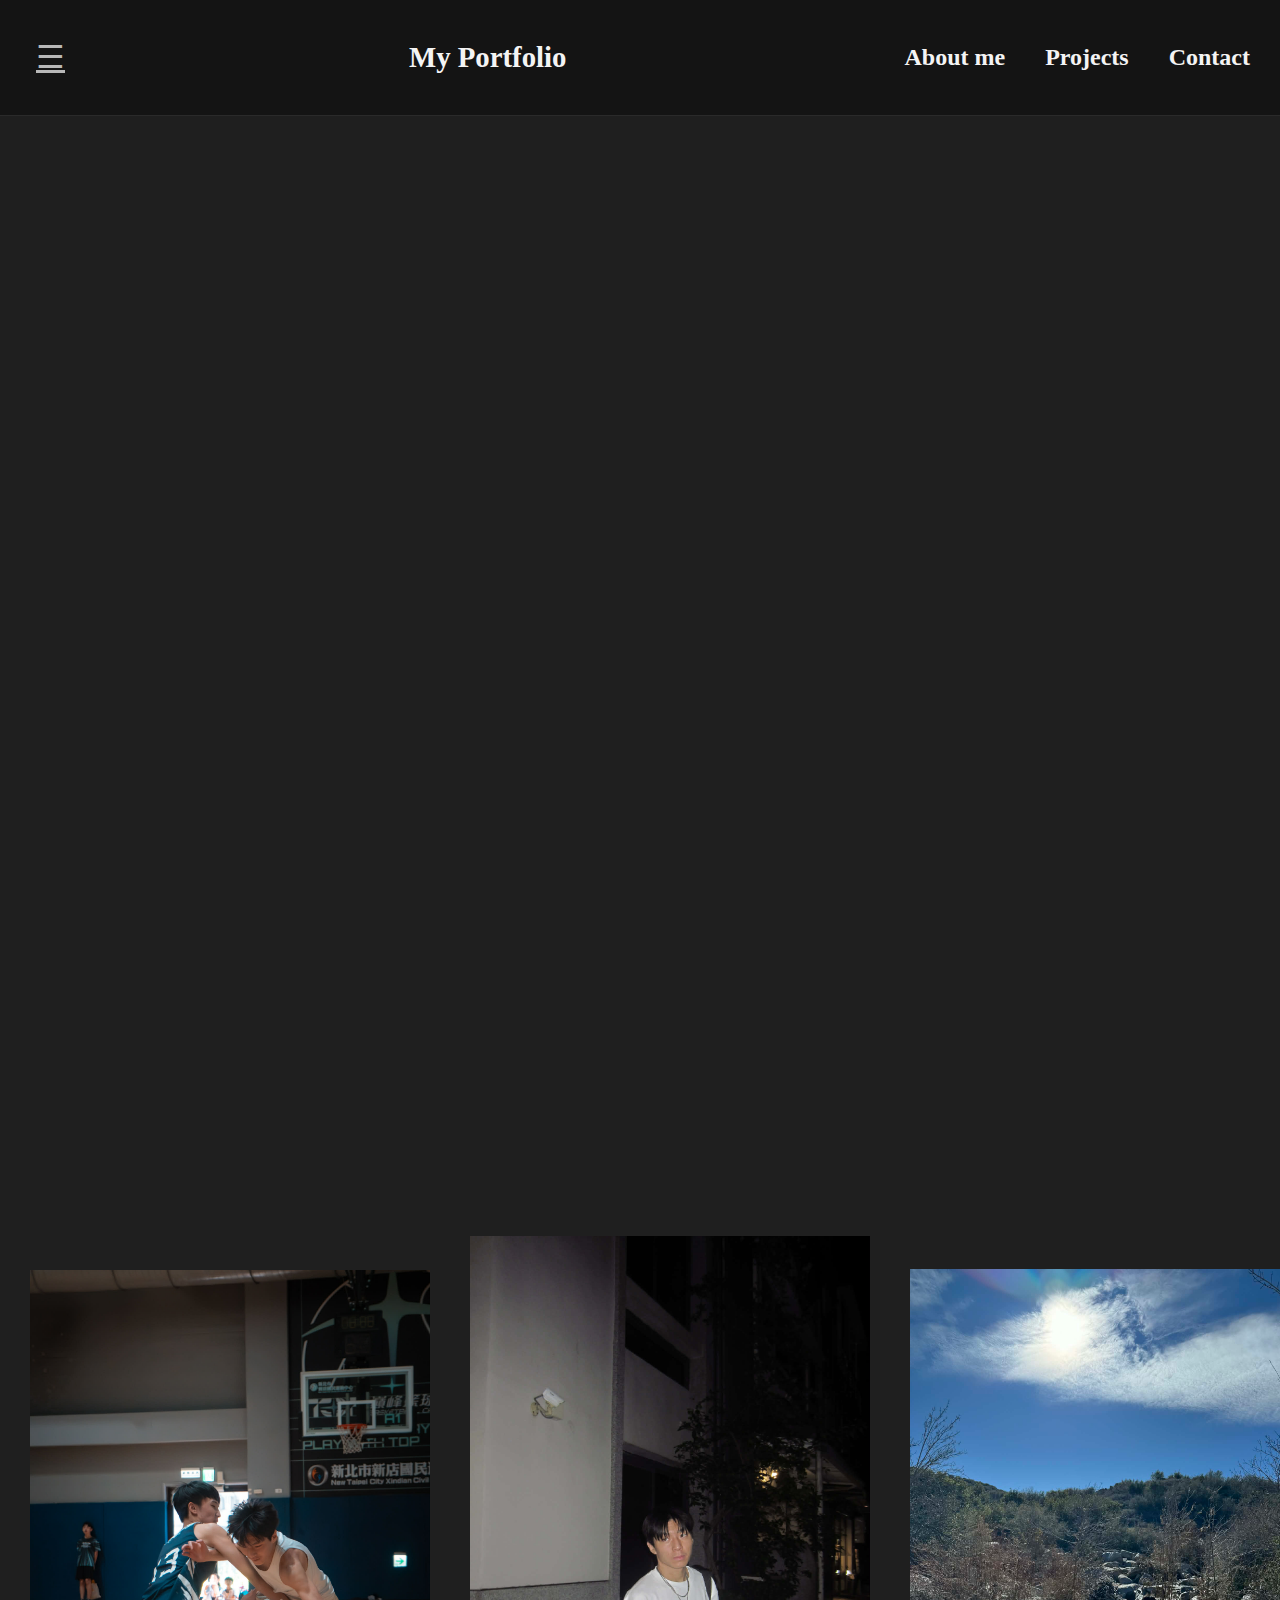
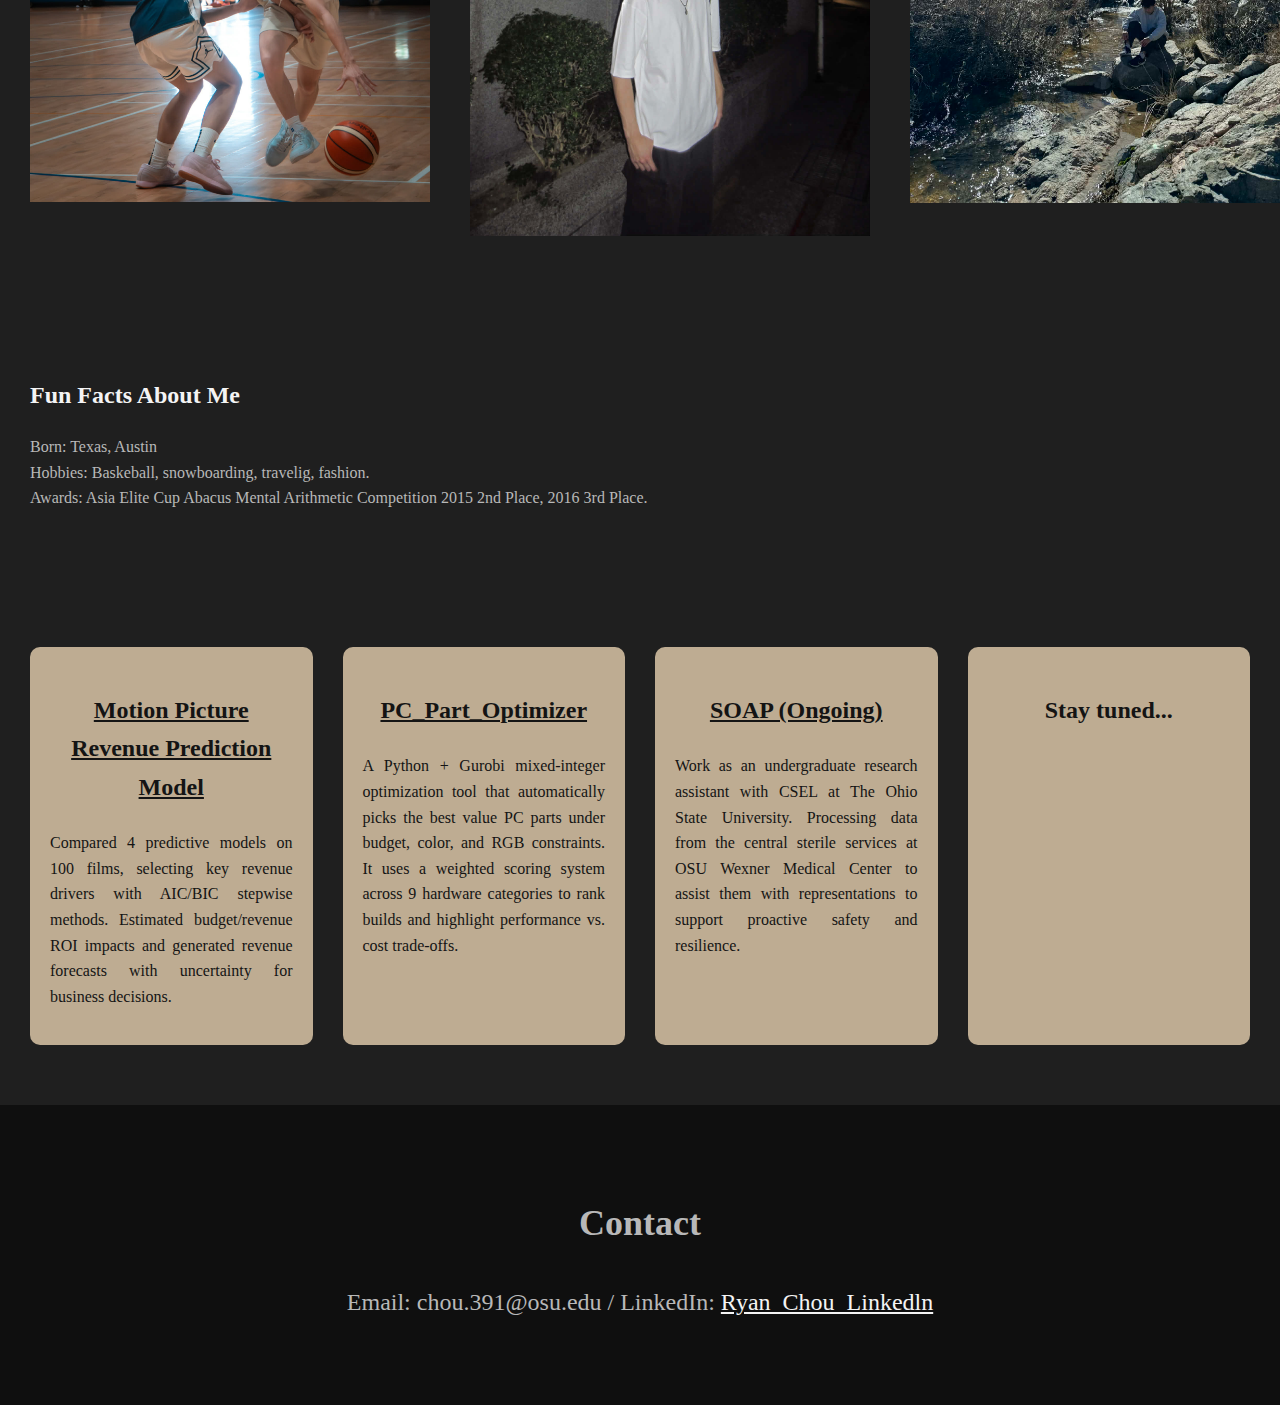
<file: index.html>
<!DOCTYPE html>
<html lang="zh-TW">
<head>
    <meta charset="UTF-8">
    <meta name="viewport" content="width=device-width, initial-scale=1.0">
    <title>Ryan Chou | Portfolio</title>
    <link rel="stylesheet" href="style.css">
</head>
<body>

<header>
    <button class="menu">&#9776;</button>
    <h1>My Portfolio</h1>

    <nav>
        <ul>
            <li><a href="#about">About me</a></li>
            <li><a href="#projects">Projects</a></li>
            <li><a href="#contact">Contact</a></li>
        </ul>
    </nav>
</header>

<main>

<!-- ABOUT / HERO -->
<section class="hero" id="about">
    <div class="hero-content">
        <h1 class="name">Ryan <span>Chou</span></h1>
    <h2 class="title">Undergrad Research Assistant / Data Engineer</h2>
    <p class="bio">Ryan is a Data Analytics undergraduate at The Ohio State University who builds data-driven solutions end to end. 
        He has experience in KPI automation, optimization modeling, statistical modeling and data visualization.
        Skilled in Python, R, SQL, HTML, Java and MATLAB with internship experience at AbbVie.
        Currently work as an Undergraduate Research Assistant in Cognitive Systems Engineering Lab (CSEL) for OSU.</p>
    </div>
</section>


<!-- EDUCATION / EXPERIENCE -->
<section class="profile">
    <img src="images/9.jpg" alt="Profile image">
    <img src="images/1.jpg" alt="Me">
    <img src="images/2.jpg">
</section>

<!-- All about me-->
<section class="profile">
<div class="info">
        <h2>Fun Facts About Me</h2>
        <p>
            Born: Texas, Austin<br>
            Hobbies: Baskeball, snowboarding, travelig, fashion.<br>
            Awards: Asia Elite Cup Abacus Mental Arithmetic Competition 2015 2nd Place, 2016 3rd Place.     
        </p>
    </div>
</section>

<!-- PROJECTS -->
<section class="projects" id="projects">

    <div class="project-card">
        <a href="projectpdf/Final_Project.pdf" target="_blank">
        <h3>Motion Picture Revenue Prediction Model</h3></a>
        <p>Compared 4 predictive models on 100 films, selecting key revenue drivers with AIC/BIC stepwise methods.
            Estimated budget/revenue ROI impacts and generated revenue forecasts with uncertainty for business decisions.
</p>
    </div>

    <div class="project-card">
    <a href="projectpdf/PC_Part_Optimizer.pdf" target="_blank">
        <h3>PC_Part_Optimizer</h3></a>
        <p>A Python + Gurobi mixed-integer optimization tool that automatically picks the best value PC parts under budget, color, and RGB constraints. 
            It uses a weighted scoring system across 9 hardware categories to rank builds and highlight performance vs. cost trade-offs.
</p>
    </div>

    <div class="project-card">
        <a href="https://u.osu.edu/csel/research-projects/soap/" target="_blank">
        <h3>SOAP (Ongoing)</h3></a>
        <p>Work as an undergraduate research assistant with CSEL
            at The Ohio State University. Processing data from the central sterile services at OSU 
            Wexner Medical Center to assist them with representations to support proactive safety and resilience.
</p>
    </div>

    <div class="project-card">
        <!-- <a href="" target="_blank"> -->
        <h3>Stay tuned...</h3></a>
        <p>
</p>
    </div>

</section>

<!-- CONTACT -->
<section class="contact" id="contact">
    <h2>Contact</h2>
    <p>
        Email: chou.391@osu.edu / 
        LinkedIn:
        <a href="https://www.linkedin.com/in/ryan-chou2030/" target="_blank"> Ryan_Chou_Linkedln</a>
        </p>
</section>

</main>

</body>
</html>
</file>
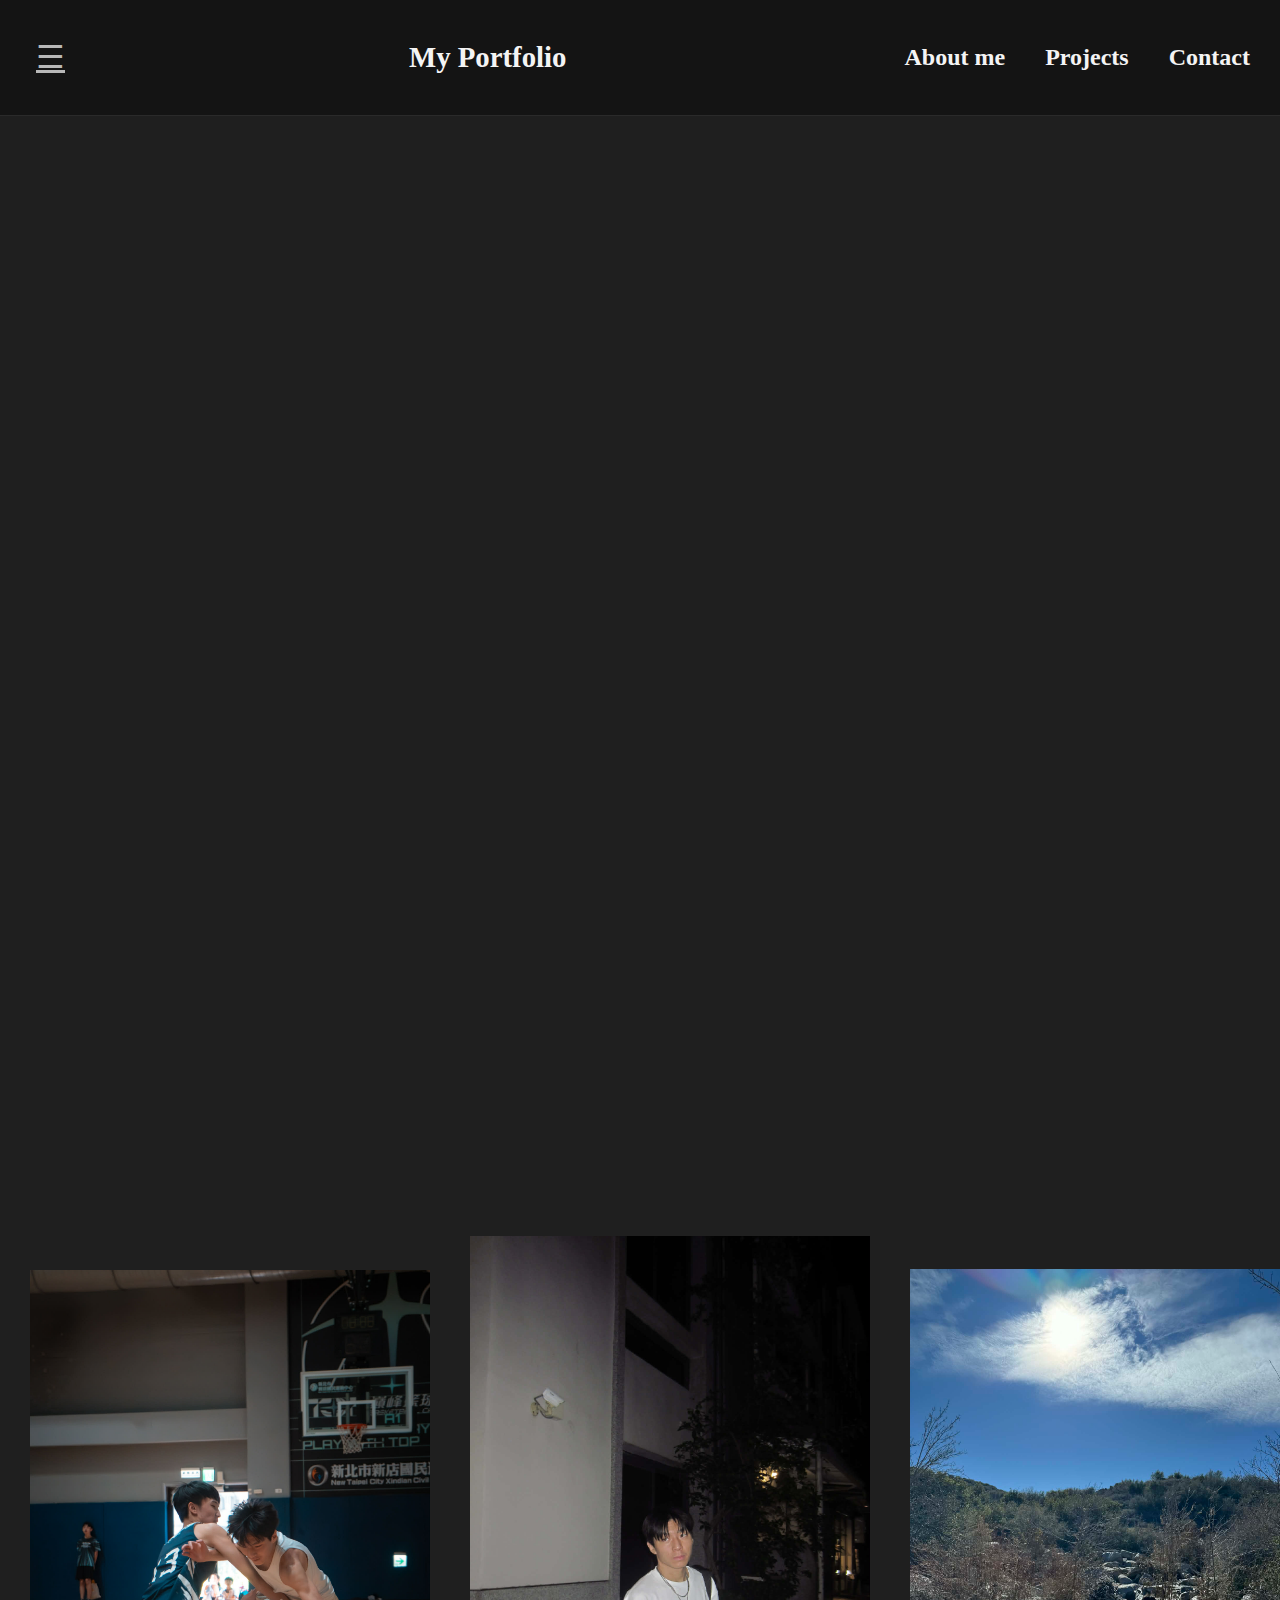
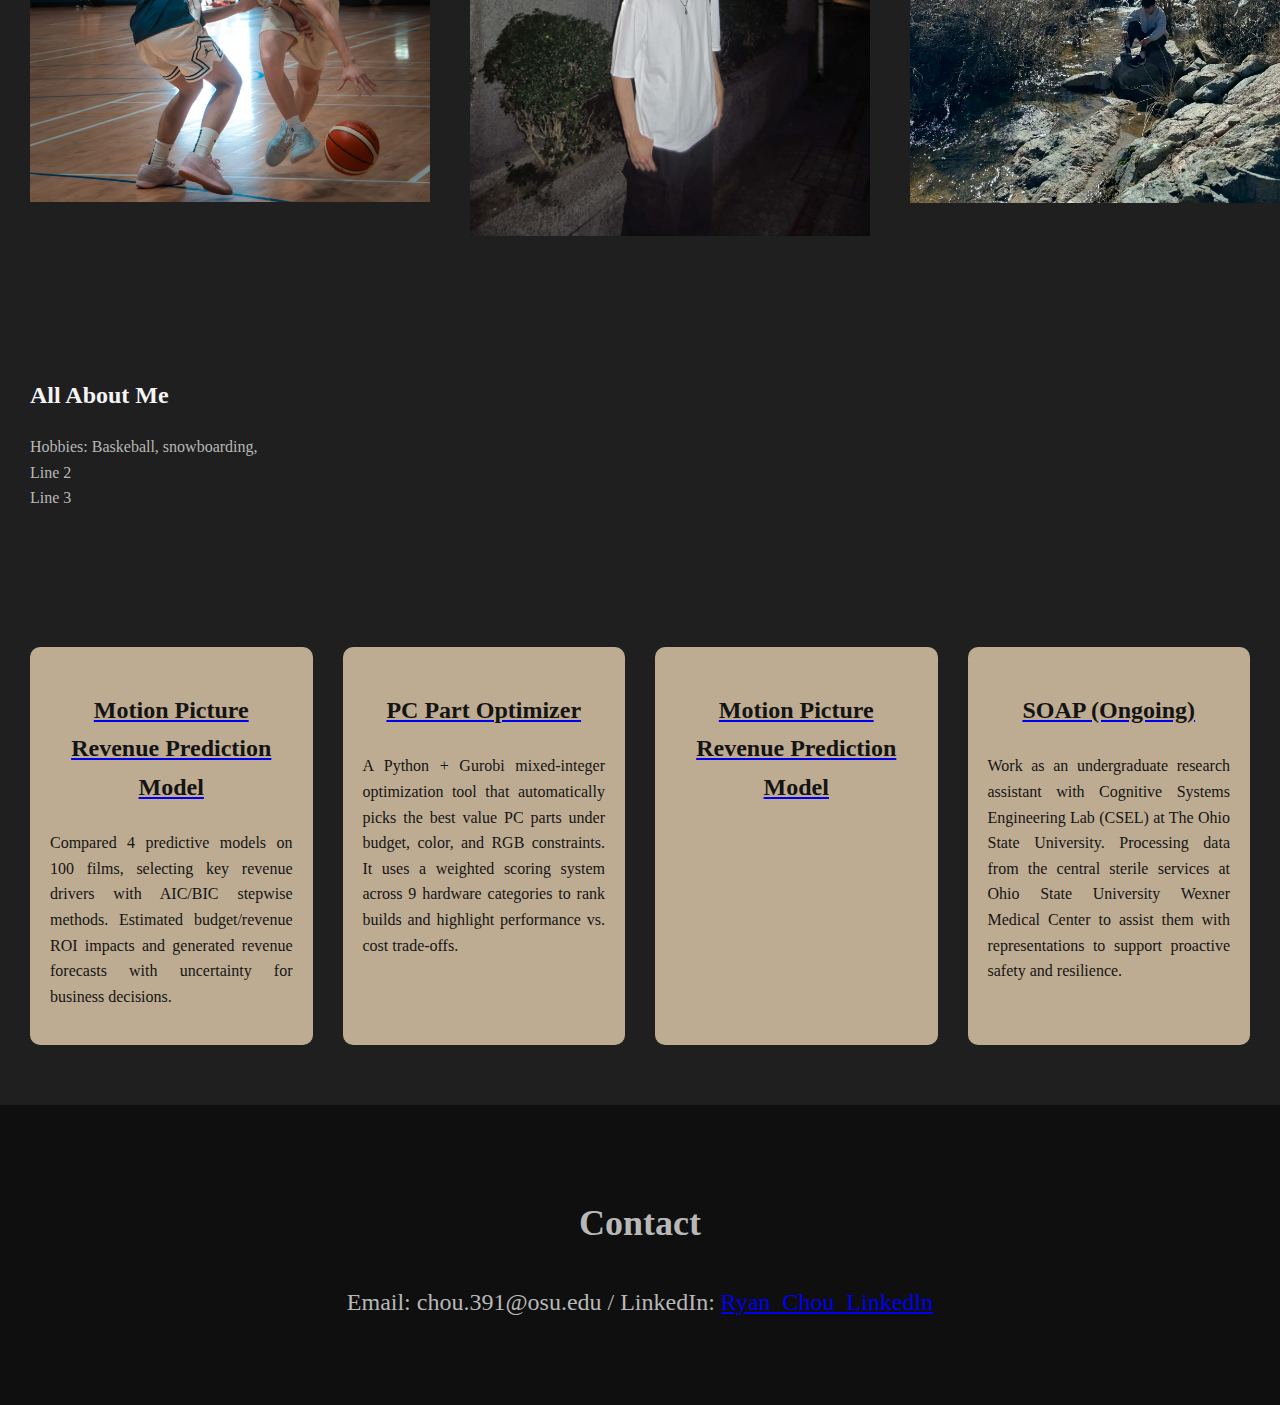
<file: My profolio/index.html>
<!DOCTYPE html>
<html lang="zh-TW">
<head>
    <meta charset="UTF-8">
    <meta name="viewport" content="width=device-width, initial-scale=1.0">
    <title>Ryan Chou | Portfolio</title>
    <link rel="stylesheet" href="style.css">
</head>
<body>

<header>
    <button class="menu">&#9776;</button>
    <h1>My Portfolio</h1>

    <nav>
        <ul>
            <li><a href="#about">About me</a></li>
            <li><a href="#projects">Projects</a></li>
            <li><a href="#contact">Contact</a></li>
        </ul>
    </nav>
</header>

<main>

<!-- ABOUT / HERO -->
<section class="hero" id="about">
    <div class="hero-content">
        <h1 class="name">Ryan <span>Chou</span></h1>
    <h2 class="title">Undergrad Research Assistant / Data Analyst</h2>
    <p class="bio">Ryan is a Data Analytics undergraduate at The Ohio State University with experience in clinical trial analytics, biostatistics, and 
optimization modeling. Skilled in Python, R, SQL, and statistical modeling, with internship experience at AbbVie and biotech 
organizations. Currently work as an Undergraduate Research Assistant in CSEL for OSU.</p>
    </div>
</section>


<!-- EDUCATION / EXPERIENCE -->
<section class="profile">
    <img src="/images/9.jpg" alt="Profile image">
    <img src="/images/1.jpg" alt="Me">
    <img src="/images/2.jpg">
</section>

<!-- All about me-->
<section class="profile">
<div class="info">
        <h2>All About Me</h2>
        <p>
            Hobbies: Baskeball, snowboarding, <br>
            Line 2<br>
            Line 3
        </p>
    </div>
</section>

<!-- PROJECTS -->
<section class="projects" id="projects">
    <div class="project-card">
        <a href="/projectpdf/Final-Project.pdf" target="_blank">
        <h3>Motion Picture Revenue Prediction Model</h3></a>
        <p>Compared 4 predictive models on 100 films, selecting key revenue drivers with AIC/BIC stepwise methods. 
            Estimated budget/revenue ROI impacts and generated revenue forecasts with uncertainty for business decisions.
</p>
    </div>

    <div class="project-card">
    <a href="/projectpdf/PC Part Optimizer.pdf" target="_blank">
        <h3>PC Part Optimizer</h3></a>
        <p>A Python + Gurobi mixed-integer optimization tool that automatically picks the best value PC parts under budget, color, and RGB constraints. 
            It uses a weighted scoring system across 9 hardware categories to rank builds and highlight performance vs. cost trade-offs.
</p>
    </div>
    <div class="project-card">    
        <a href="/projectpdf/Final-Project.pdf" target="_blank">
        <h3>Motion Picture Revenue Prediction Model</h3></a>
        <p>
</p>
    </div>

    <div class="project-card">
        <a href="https://u.osu.edu/csel/research-projects/soap/" target="_blank">
        <h3>SOAP (Ongoing)</h3></a>
        <p>Work as an undergraduate research assistant with Cognitive Systems Engineering Lab (CSEL) 
            at The Ohio State University. Processing data from the central sterile services at Ohio State 
            University Wexner Medical Center to assist them with representations to support proactive safety and resilience. 

</p>
    </div>

</section>

<!-- CONTACT -->
<section class="contact" id="contact">
    <h2>Contact</h2>
    <p>
        Email: chou.391@osu.edu / 
        LinkedIn:
        <a href="https://www.linkedin.com/in/ryan-chou2030/" target="_blank"> Ryan_Chou_Linkedln</a>
        </p>
</section>

</main>

</body>
</html>
</file>
<file: style.css>
/* website color schemes */
:root {
    --porfolio-1: #141414;
    --porfolio-2: #1f1f1f;
    --porfolio-3: #beac92;
    --porfolio-4: #f4f4f4;
    --porfolio-5: #b8b8b8;
}

/* Global */
body {
    margin: 0;
    font-family: "Times New Roman", Times, serif;
    background-color: var(--porfolio-2);
    color: var(--porfolio-5);
    line-height: 1.6;
}

/* Header */
header {
    display: flex;
    align-items: center;
    justify-content: space-between; 
    padding: 15px 30px;
    background-color: var(--porfolio-1);
    border-bottom: 1px solid #2a2a2a;
}

header h1 {
    color: var(--porfolio-4);
    font-size: 1.8rem;
    text-align: left;
}

.menu {
    font-size: 2.0rem;
    background: none;
    border: none;
    color: var(--porfolio-5);
    cursor: pointer;
    text-decoration: underline;
}

/* Navigation */
nav ul {
    list-style: none;
    display: flex;
    gap: 40px;
    padding: 0;
    margin: 0;
}

nav a {
    color: var(--porfolio-4);
    text-decoration: none;
    font-weight: 600;
    font-size: 1.5rem;
}

nav a:hover {
    color: var(--porfolio-4);
    text-decoration: underline;

}

/* Sections */
section {
    padding: 60px 30px;
}

/* Hero */
.hero {
    /* position: relative; */
    min-height: 100vh;
    background-color: var(--porfolio-2);
    background-image: url("images/5.jpg");
    background-repeat: no-repeat; 
    background-position: right; 
    background-size: contain;

    display: flex;
    align-items: flex-start;
    justify-content: flex-start;
    position: relative;

    padding: 80px;
    overflow: hidden;

    animation: fadeInBg 2.0s ease-in forwards;
    opacity: 0;

    background-attachment: fixed;
}

.hero-content {
    font-family: "Times New Roman", Times, serif;
    display: flex;
    flex-direction: column;
    align-items: flex-start;

    max-width: 520px;
    padding: 0;

    z-index: 2;

    animation: textFade 1.2s ease-out forwards;
    opacity: 0;
}


.name {
    font-size: 3.2rem;
    font-weight: 800;
    color: #f5f5f5;
    margin-bottom: 0px;
    letter-spacing: 0.7px;
}

.name span {
    font-weight: 600;
    opacity: 0.9;
}

.hero-content .title {
    font-size: 1.5rem;
    font-weight: 500;
    color: #cfcfcf;
    margin-bottom: 10px;
    letter-spacing: 0.7px;
    font-weight: 500;
}

.title {
    font-weight: 500;
}

.bio {
    font-weight: 500;
    font-size: 1.3rem;
    line-height: 1.7;
    color: #bdbdbd;
}

.hero::before {
    content: "";
    position: absolute;
    inset: 0;
    background: linear-gradient(
        to right,
        rgba(0, 0, 0, 0.8),
        rgba(0, 0, 0, 0.4),
        rgba(0, 0, 0, 0)
    );
    z-index: 1;
}

@keyframes fadeInBg {
    from {
        opacity: 0;
        transform: scale(1.02);
    }
    to {
        opacity: 1;
        transform: scale(1);
    }
}

@keyframes textFade {
    from {
        opacity: 0;
        transform: translateY(12px);
    }
    to {
        opacity: 1;
        transform: translateY(0);
    }
}

/* Statement 
.statement {
    background-color: var(--porfolio2);
    text-align: center;
    font-size: 1.5rem;
    font-style: italic;
} */

/* Profile */
.profile {
    display: flex;
    gap: 40px;
    align-items: center;
}

.profile img {
    width: 400px;
    position:relative;
    align-items: center; 
}

.info h2 {
    color: var(--porfolio-4);
}

/* Projects */
.projects {
    display: grid;
    grid-template-columns: repeat(auto-fit, minmax(250px, 1fr));
    gap: 30px;
    color: var(--porfolio-2)
    
}

.project-card {
    background-color: var(--porfolio-3);
    padding: 20px;
    border-radius: 10px;
    transition: transform 0.3s;
    color: var(--porfolio-1);
}

.project-card:hover {
    transform: scale(1.12);
}

.project-card img {
    width: 100%;
    border-radius: 8px;
}

.project-card h3 {
    color: var(--porfolio-1);
    text-align: center;
    font-size: 1.5rem;
}

.project-card a {
    font-size: 1.2rem;
}

/* Project links – default */
.project-card a {
    color: var(--porfolio-1);              /* black text */
    text-decoration: underline;
    text-decoration-color: var(--porfolio-1); /* black underline */
    transition: color 0.3s ease, text-decoration-color 0.3s ease;
}

/* Project links – hover */
.project-card a:hover {
    color: var(--porfolio-4);              /* white text */
    text-decoration-color: var(--porfolio-4); /* white underline */
}


.project-card p {
    text-align: justify;
}

.projects h1{
    color: #f4f4f4;
}



/* Contact */
.contact {
    background-color: #0f0f0f;
    text-align: center;
    font-size: 1.5rem;
}

/* link doesn't turn purple */
a:visited {
    color: inherit;
}

a:hover {
    text-decoration: underline;
}

a {
    color: var(--porfolio-4);
}
</file>
<file: My profolio/style.css>
/* website color schemes */
:root {
    --porfolio-1: #141414;
    --porfolio-2: #1f1f1f;
    --porfolio-3: #beac92;
    --porfolio-4: #f4f4f4;
    --porfolio-5: #b8b8b8;
}

/* Global */
body {
    margin: 0;
    font-family: "Times New Roman", Times, serif;
    background-color: var(--porfolio-2);
    color: var(--porfolio-5);
    line-height: 1.6;
}

/* Header */
header {
    display: flex;
    align-items: center;
    justify-content: space-between; 
    padding: 15px 30px;
    background-color: var(--porfolio-1);
    border-bottom: 1px solid #2a2a2a;
}

header h1 {
    color: var(--porfolio-4);
    font-size: 1.8rem;
    text-align: left;
}

.menu {
    font-size: 2.0rem;
    background: none;
    border: none;
    color: var(--porfolio-5);
    cursor: pointer;
    text-decoration: underline;
}

/* Navigation */
nav ul {
    list-style: none;
    display: flex;
    gap: 40px;
    padding: 0;
    margin: 0;
}

nav a {
    color: var(--porfolio-4);
    text-decoration: none;
    font-weight: 600;
    font-size: 1.5rem;
}

nav a:hover {
    color: var(--porfolio-4);
    text-decoration: underline;

}

/* Sections */
section {
    padding: 60px 30px;
}

/* Hero */
.hero {
    /* position: relative; */
    min-height: 100vh;
    background-color: var(--porfolio-2);
    background-image: url("/images/5.jpg");
    background-repeat: no-repeat; 
    background-position: right; 
    background-size: contain;

    display: flex;
    align-items: flex-start;
    justify-content: flex-start;
    position: relative;

    padding: 80px;
    overflow: hidden;

    animation: fadeInBg 2.0s ease-in forwards;
    opacity: 0;

    background-attachment: fixed;
}

.hero-content {
    font-family: "Times New Roman", Times, serif;
    display: flex;
    flex-direction: column;
    align-items: flex-start;

    max-width: 520px;
    padding: 0;

    z-index: 2;

    animation: textFade 1.2s ease-out forwards;
    opacity: 0;
}


.name {
    font-size: 3.2rem;
    font-weight: 800;
    color: #f5f5f5;
    margin-bottom: 0px;
    letter-spacing: 0.7px;
}

.name span {
    font-weight: 600;
    opacity: 0.9;
}

.hero-content .title {
    font-size: 1.5rem;
    font-weight: 500;
    color: #cfcfcf;
    margin-bottom: 10px;
    letter-spacing: 0.7px;
    font-weight: 500;
}

.title {
    font-weight: 500;
}

.bio {
    font-weight: 500;
    font-size: 1.3rem;
    line-height: 1.7;
    color: #bdbdbd;
}

.hero::before {
    content: "";
    position: absolute;
    inset: 0;
    background: linear-gradient(
        to right,
        rgba(0, 0, 0, 0.8),
        rgba(0, 0, 0, 0.4),
        rgba(0, 0, 0, 0)
    );
    z-index: 1;
}

@keyframes fadeInBg {
    from {
        opacity: 0;
        transform: scale(1.02);
    }
    to {
        opacity: 1;
        transform: scale(1);
    }
}

@keyframes textFade {
    from {
        opacity: 0;
        transform: translateY(12px);
    }
    to {
        opacity: 1;
        transform: translateY(0);
    }
}

/* Statement 
.statement {
    background-color: var(--porfolio2);
    text-align: center;
    font-size: 1.5rem;
    font-style: italic;
} */

/* Profile */
.profile {
    display: flex;
    gap: 40px;
    align-items: center;
}

.profile img {
    width: 400px;
    position:relative;
    align-items: center; 
}

.info h2 {
    color: var(--porfolio-4);
}

/* Projects */
.projects {
    display: grid;
    grid-template-columns: repeat(auto-fit, minmax(250px, 1fr));
    gap: 30px;
    color: var(--porfolio-2)
    
}

.project-card {
    background-color: var(--porfolio-3);
    padding: 20px;
    border-radius: 10px;
    transition: transform 0.3s;
    color: var(--porfolio-1);
}

.project-card:hover {
    transform: scale(1.12);
}

.project-card img {
    width: 100%;
    border-radius: 8px;
}

.project-card h3 {
    color: var(--porfolio-1);
    text-align: center;
    font-size: 1.5rem;
}

.project-card a {
    font-size: 1.2rem;
}

.proj:visited a:visited {
    color: inherit;
}

.project-card p {
    text-align: justify;
}

.projects h1{
    color: #f4f4f4;
}



/* Contact */
.contact {
    background-color: #0f0f0f;
    text-align: center;
    font-size: 1.5rem;
}

/* link doesn't turn purple */
a:visited {
    color: inherit;
}

a:hover {
    text-decoration: underline;
}
</file>
